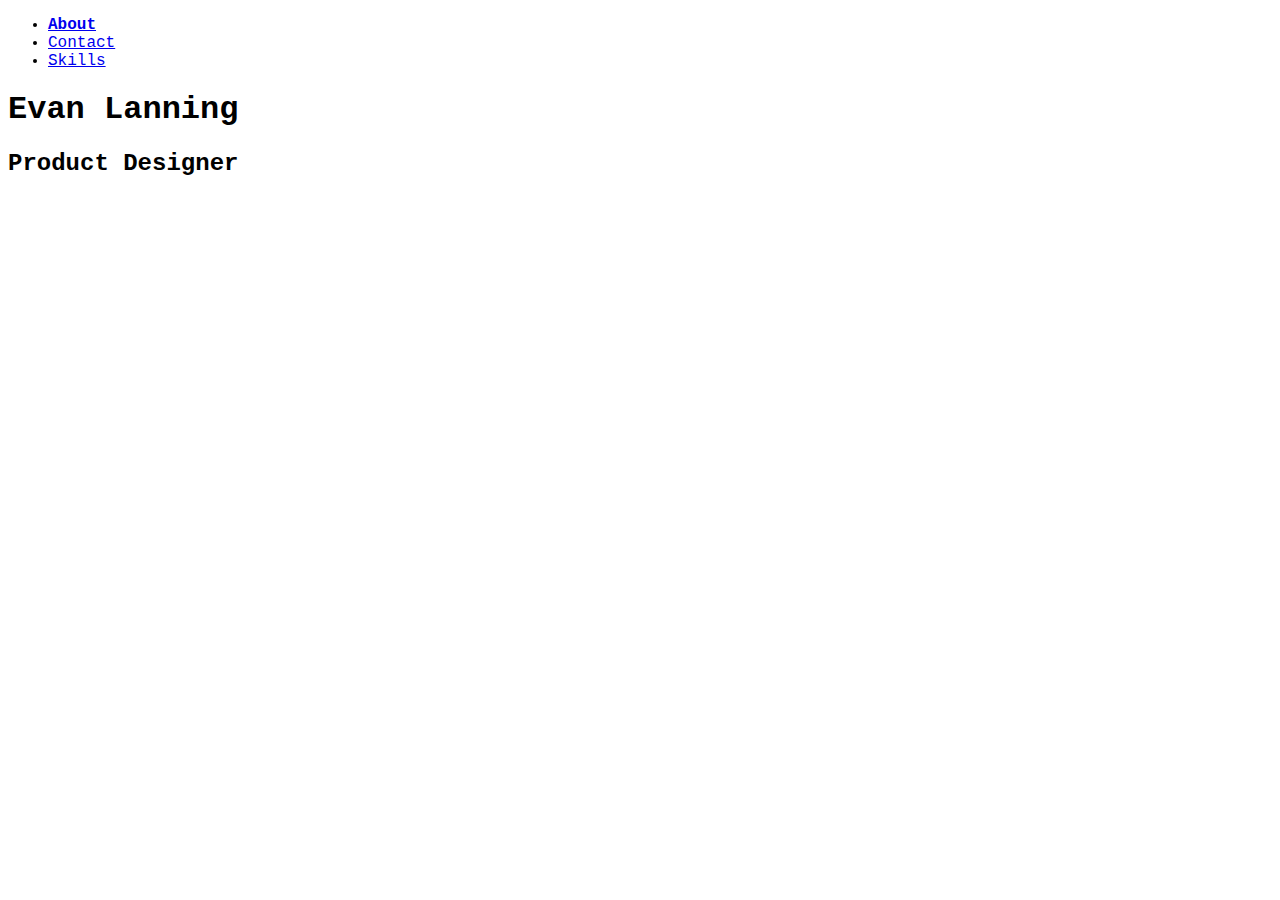
<file: Portfolio-1.5-/about.html>
<!DOCTYPE html>
<html>
<head>
<script src="https://ajax.googleapis.com/ajax/libs/jquery/2.1.3/jquery.min.js"></script>
    
<title>Index</title>
<link rel="stylesheet" href="portstyles.css">
</head>
<body id="indexbody">
	<header id="portfoliohead">
	<ul id="menu">
		<li class="navigation"><a href="about.html"><strong>About</strong></a></li>
		<li class="navigation"><a href="contact.html">Contact</a></li>
		<li class="navigation"><a href="skills.html">Skills</a></li>
	</ul>
	
	<h1 id="evanlan">Evan Lanning</h1>
	<h2 id="job_title">Product Designer</h2>

	</header>

	<div id="body">
	<p id="bodytext">
	
	</p>
	
	</div>

	<footer id="index_footer">

	</footer>
</body>
</html>
</file>
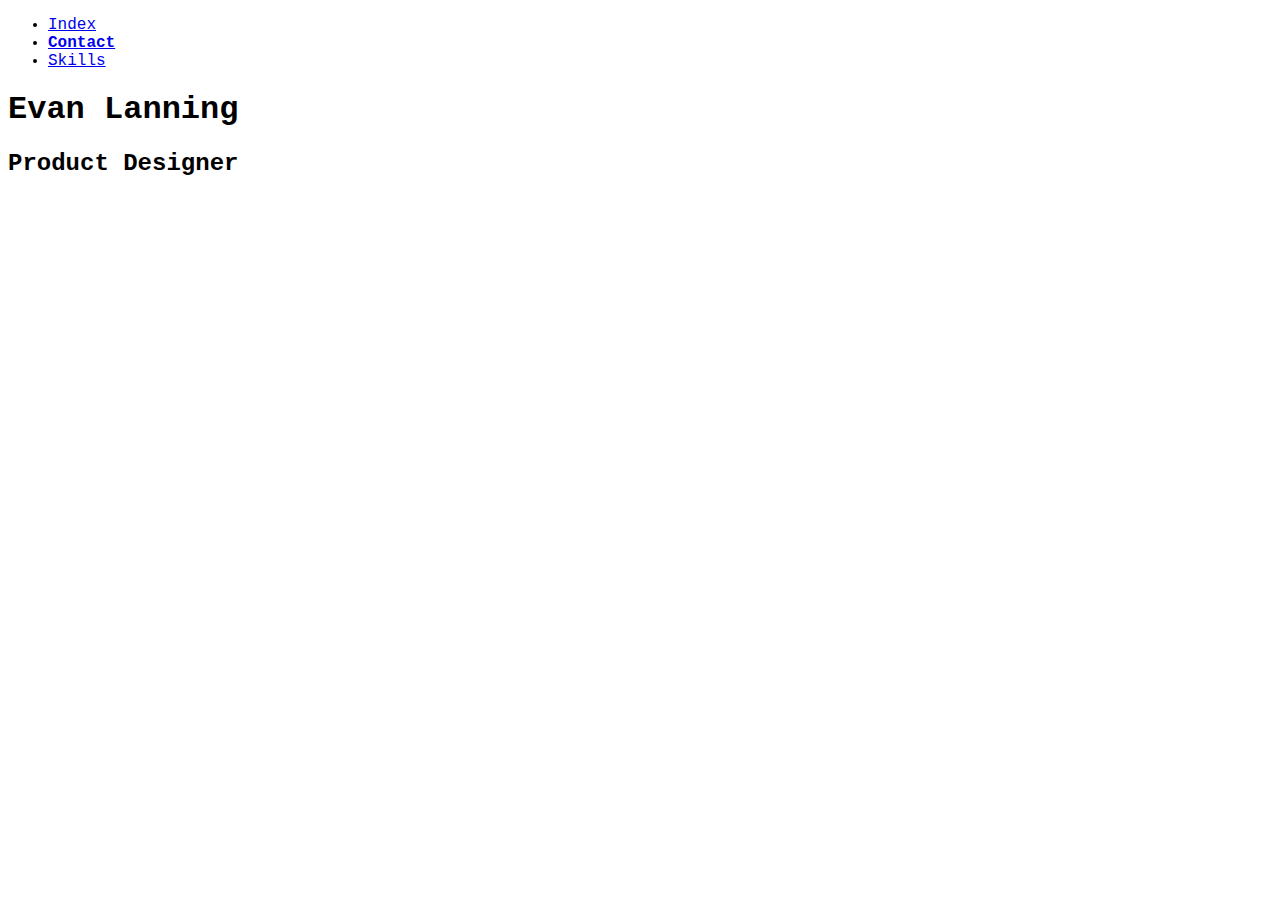
<file: Portfolio-1.5-/contact.html>
<!DOCTYPE html>
<html>
<head>
<script src="https://ajax.googleapis.com/ajax/libs/jquery/2.1.3/jquery.min.js"></script>
    
<title>Contact</title>
<link rel="stylesheet" href="portstyles.css">
</head>
<body id="indexbody">
	<header id="portfoliohead">
	
	<ul id="menu">
		<li class="navigation"><a href="index.html">Index</a></li>
		<li class="navigation"><a href="contact.html"><strong>Contact</strong></a></li>
		<li class="navigation"><a href="skills.html">Skills</a></li>
	</ul>
	
	<h1 id="evanlan">Evan Lanning</h1>
	<h2 id="job_title">Product Designer</h2>

	</header>

	<div id="body">
	<p id="bodytext">
	
	</p>
	
	</div>

	<footer id="index_footer">

	</footer>
</body>
</html>
</file>
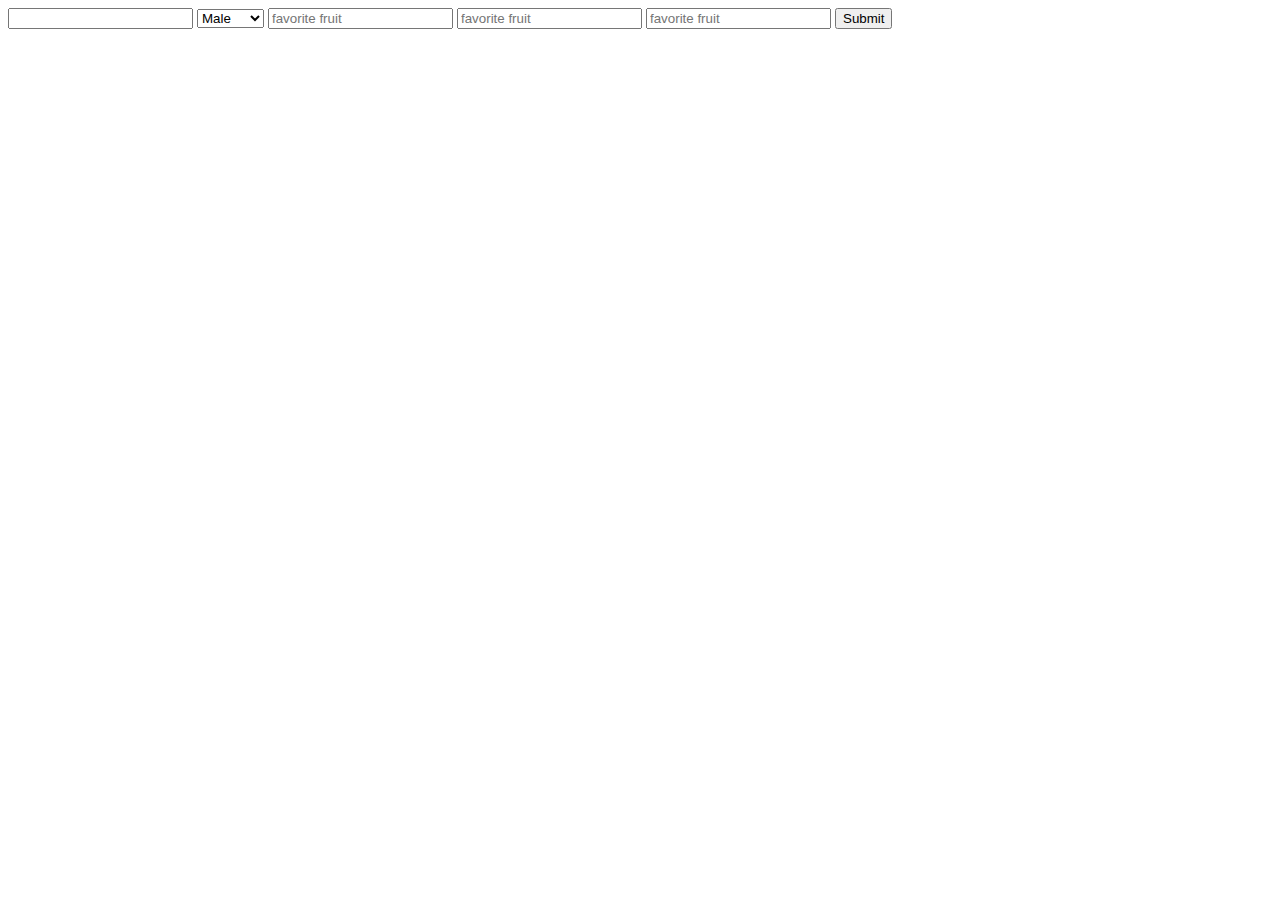
<file: Portfolio-1.5-/form.html>
<!-- saved from url=(0102)file:///Applications/XAMPP/xamppfiles/htdocs/LF_Projects/Sandbox/prototypes/php_superglobals/form.html -->
<html><head><meta http-equiv="Content-Type" content="text/html; charset=windows-1252"></head><body><form action="http://localhost/LF_Projects/Sandbox/prototypes/php_superglobals/index.php" method="GET">
	<input name="name" id="my_name">
	<select name="gender">
		<option>Male</option>
		<option>Female</option>
		<option>Other</option>
	</select>
	<input name="fav_fruit[]" placeholder="favorite fruit">
	<input name="fav_fruit[]" placeholder="favorite fruit">
	<input name="fav_fruit[]" placeholder="favorite fruit">
	<input type="submit" value="Submit">




</form></body></html>
</file>
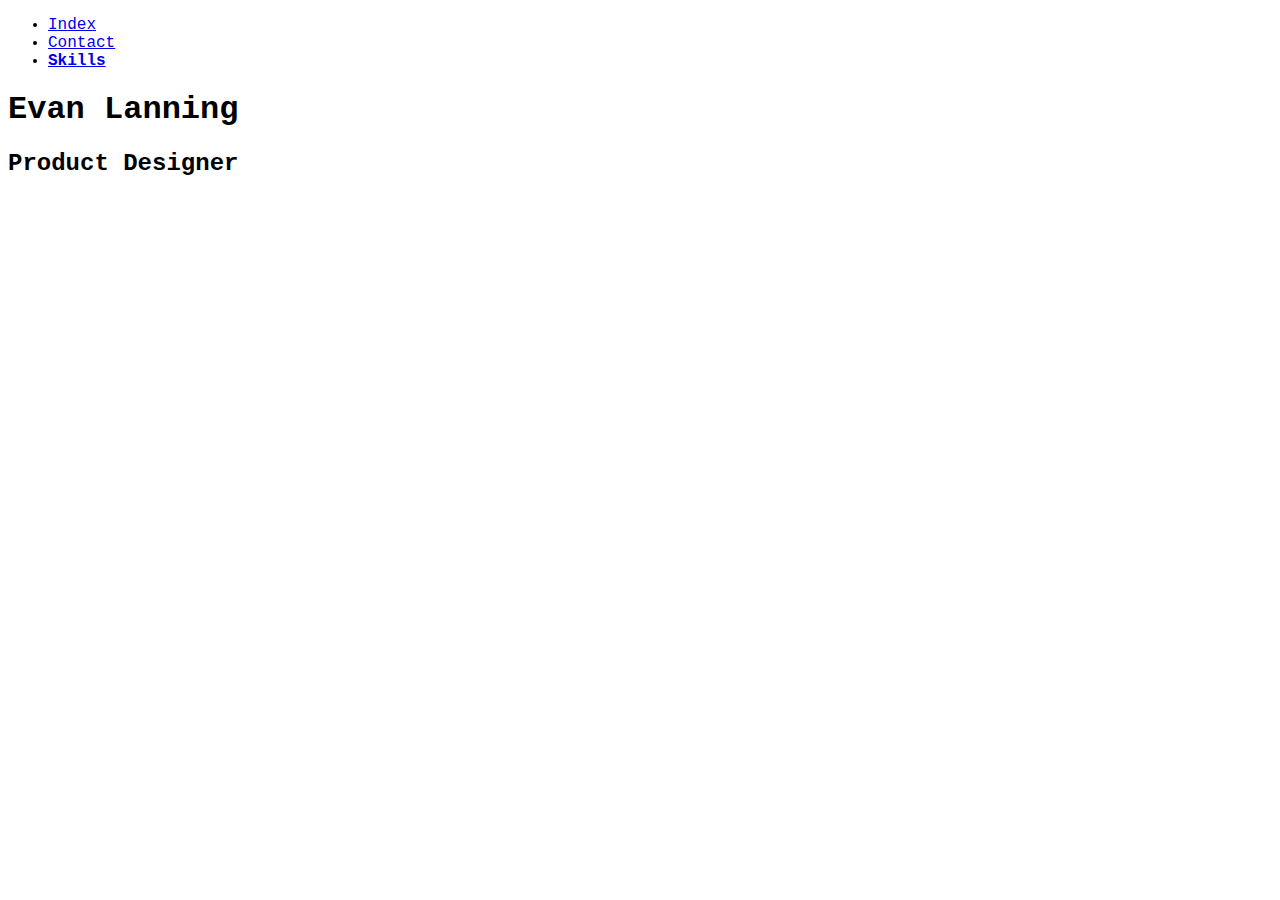
<file: Portfolio-1.5-/skills.html>
<!DOCTYPE html>
<html>
<head>
<script src="https://ajax.googleapis.com/ajax/libs/jquery/2.1.3/jquery.min.js"></script>
    
<title>Index</title>
<link rel="stylesheet" href="portstyles.css">
</head>
<body id="indexbody">
	<header id="portfoliohead">
	<ul id="menu">
		<li class="navigation"><a href="index.html">Index</a></li>
		<li class="navigation"><a href="contact.html">Contact</a></li>
		<li class="navigation"><a href="skills.html"><strong>Skills</strong></a></li>
	</ul>
	
	<h1 id="evanlan">Evan Lanning</h1>
	<h2 id="job_title">Product Designer</h2>

	</header>

	<div id="body">
	<p id="bodytext">
	
	</p>
	
	</div>

	<footer id="index_footer">

	</footer>
</body>
</html>
</file>
<file: Portfolio-1.5-/portstyles.css>
html {
	font-family: courier;
	
}

.skills_image_hidden{
	display: none;
}

#templ_head{
	border: 5px solid black;
	border-radius: 5px;
	height: 15vh;
	font-family: serif;
}

.my_name{
	font-size: 6vh;
	color: black;
	height: 80%;
}

.job_description{
	text-decoration: underline;
	font-family:cursive;
}

#templ_head *{
	z-index: 1;
}

#left{
	height: 100vh;
	border: 1px solid black;
	
	font-family: courier;
}

#center{
	height: 77vh;
}

#navigation_menu a{
	font-size: 3vh;
  	color: white;
  	z-index: 1;
}

#navigation_menu a:hover, #templ_head h2:hover{
	color:gray;
	text-decoration: none;
}

#center div{
	height: 50%;
	border: 1px solid black;
	border-radius: 5px;
	margin-top: 5vh;
}



#e_symbol{
	height:95%;
	border: 1px solid black;
	border-radius: 50%;
	font-size: 4em;
    color: white;
    background-color: black;
    text-align: center;
}





.keys_static{
	height:10%;
	border:1px solid black;
	border-top-right-radius: 5px;
	border-bottom-right-radius: 5px;
}

.black-keys{
	height:5%;
	background-color:black;
	border-top-right-radius: 5px;
	border-bottom-right-radius: 5px;
	box-shadow:0px 4px 4px gray;
}

#black_key1{
	width: 58%;
    position: absolute;
    top: 7vh;
}

#black_key2{
	width: 58%;
    position: absolute;
    top: 27vh;
}

#black_key3{
	width: 58%;
    position: absolute;
    top: 37vh;
}

#black_key4{
	width: 58%;
    position: absolute;
    top: 47vh;
}

#black_key5{
	width: 58%;
    position: absolute;
    top: 67vh;
}

#black_key6{
	width: 58%;
    position: absolute;
    top: 77vh;
}

.keys_static:hover{
	/*height: 8%;
  	margin: 2% 0 2% 0;
  	width: 98%;
  	box-shadow: 5px 1px 10px gray;
*/
	-webkit-transform-origin: 0% 20%;
	-webkit-transform: rotateY(30deg);
	-webkit-transform-origin: 0% 20%;
	-webkit-transform: rotateX(30deg);
}

.keys_moving{
	height:10%;
	border:1px solid black;
	border-top-right-radius: 5px;
	border-bottom-right-radius: 5px;
	padding: 0;

}

#e_symbol:hover{
	-webkit-transform: rotateY(360deg);
  	-webkit-transition-duration: .5s;
}

#staff_paper{
	position: absolute;
  	right: 33%;
  	top: 1vh;
  	height: 8%;
  	width: 31%;
  	
}

#keys_cover{
	height: 100vh;
  width: 4vh;
  background-color: black;
  position: relative;
  right: 0.8vw;
}

.hidden{
	visibility:hidden;


}
.shown{
	
	position: absolute;
  	right: 33%;
  	top: 1vh;
  	height: 8%;
  	width: 31%;
  	visibility:visible;
}

.wkey4_transform{
  -webkit-transform: translate(54vw, 11vh) scale(2.45,6);
  border-radius: 5px;
  -webkit-transition-duration: 1.3s;

}

.wkey5_transform{
	  -webkit-transform: translate(32vw, 20vh) scale(2,6);
  border-radius: 5px;
  -webkit-transition-duration: 1.3s;

}

.wkey6_transform{
	  -webkit-transform: translate(66vw, 10vh) scale(2,6);
  border-radius: 5px;
  -webkit-transition-duration: 1.3s;

}

.wkey7_transform{
	-webkit-transform: translate(33vw, -29vh) scale(1.45,4);
  border-radius: 5px;
  -webkit-transition-duration: 1.3s;

}

.wkey8_transform{
	-webkit-transform: translate(33vw, 3vh) scale(1.45,4);
  	border-radius: 5px;
  	-webkit-transition-duration: 1.3s;

}

.wkey9_transform{
	  -webkit-transform: translate(60vw, -49vh) scale(1.45,4);
	  /*top:50%;
	  left:45%;*/
  	border-radius: 5px;
  	-webkit-transition-duration: 1.3s;
}

.wkey10_transform{
	  -webkit-transform: translate(60vw, -17vh) scale(1.45,4);
  		border-radius: 5px;
  		-webkit-transition-duration: 1.3s;
}

.bl_5_transform{
	-webkit-transform: translate(81vw, -13vh) scale(1.45,4) rotate(90deg);
  	border-radius: 5px;
  	-webkit-transition-duration: 1.3s;

}

.bl_4_transform{
	  -webkit-transform: translate(53vw, -26vh) scale(5.45,3);
  border-radius: 5px;
  -webkit-transition-duration: 1.3s;
}

.bl_3_transform{
  -webkit-transform: translate(26vw, 1vh) scale(2.45,3);
  border-radius: 5px;
  -webkit-transition-duration: 1.3s;
}

#html{
	height: 4vh;
  	width: 3vw;
}  
 
.css{
  height: 4vh;
  width: 3vw;
}

.bs{
  height: 3vh;
  width: 4vw;
  position: relative;
  left: 1.5vw;
  top: 0.2vh;
}

.js{
	height: 5vh;
	width: 5vw;
}

.jq{
  height: 4vh;
  width: 5vw;
  position: relative;
  left: 1.8vw;
  top: .2vh;
}

.php{
  height: 4vh;
  width: 6vw;

}

.mysql{
  height: 4vh;
  width: 6vw;
  position: relative;
  left: 1vw;
}

.api{
  height: 5vh;
  width: 5vw;
  position: relative;
  left: 4vw;
}


.envelope{
  border: 1px solid black;
  height: 3vh;
  margin-top: .5vh;
}

.envelope_stamp{
	height: .5vh;
  	width: 3vw;
  	position: relative;
  	top: 0.1vh;

}

.envelope_window{
	  border: 1px solid black;
	  height: 1vh;
	  position: relative;
	  top: 0.6vh;
	  left: 1vw;
	  padding: 0;
	  font-size: 0.1vh;
}

.envelope_contents{
	padding:0;
	margin: 0;
}

.mail{
  position: relative;
  right: 20vh;
  font-size: 5vh;
  top: 28vh;
}

.email_span{
  position: relative;
  top: 30vh;
  right: 48vh;
}

.project_1_link{
  height: 38vh;
  position: absolute;
  top: 17vh;
  left: 32.6vw;
  width: 19.4vw;
  border-radius: 5px;
}

.project_2_link{
  height: 38vh;
  position: absolute;
  top: 17vh;
  left: 59.6vw;
  width: 19.4vw;
  border-radius: 5px;

}

.project_3_link{
  height: 38vh;
  position: absolute;
  top: 59vh;
  left: 32.6vw;
  width: 19.4vw;
  border-radius: 5px;	
}
.project_4_link{
  height: 38vh;
  position: absolute;
  top: 59vh;
  left: 59.8vw;
  width: 19.4vw;
  border-radius: 5px;
}

.description_text{
  background-color: black;
  opacity: 0.7;
  color: white;
  font-size: 1.5vh;

}

.description_text_hidden{
	display:none;
}

#about_me{
  height: 75vh;
  margin-top: 20vh;
  position: absolute;
  bottom: 6vh;
  border: 1px solid black;
  border-radius: 5px;
  width: 64vw;
}

.welcome_text{
	font-family:cursive;
	font-size: 5vh;
}
</file>
